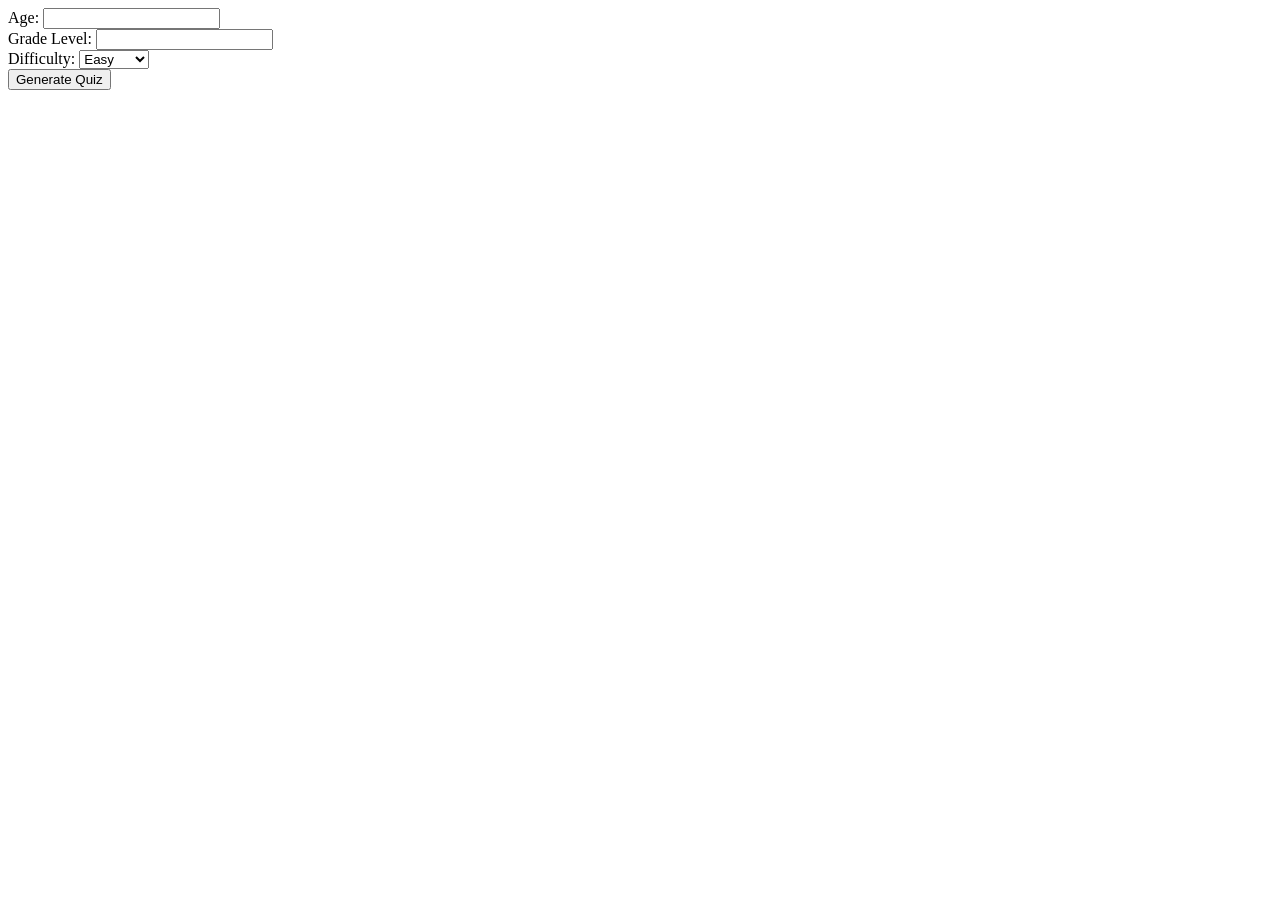
<file: popup.html>
<html>
<div>
  <label for="ageInput">Age:</label>
  <input type="number" id="ageInput" min="1" />
</div>
<div>
  <label for="gradeInput">Grade Level:</label>
  <input type="number" id="gradeInput" min="1" />
</div>
<div>
  <label for="difficultySelect">Difficulty:</label>
  <select id="difficultySelect">
    <option value="easy">Easy</option>
    <option value="medium">Medium</option>
    <option value="hard">Hard</option>
  </select>
</div>
<button id="generateQuizBtn">Generate Quiz</button>
<div id="quizContainer"></div>
</html>
</file>
